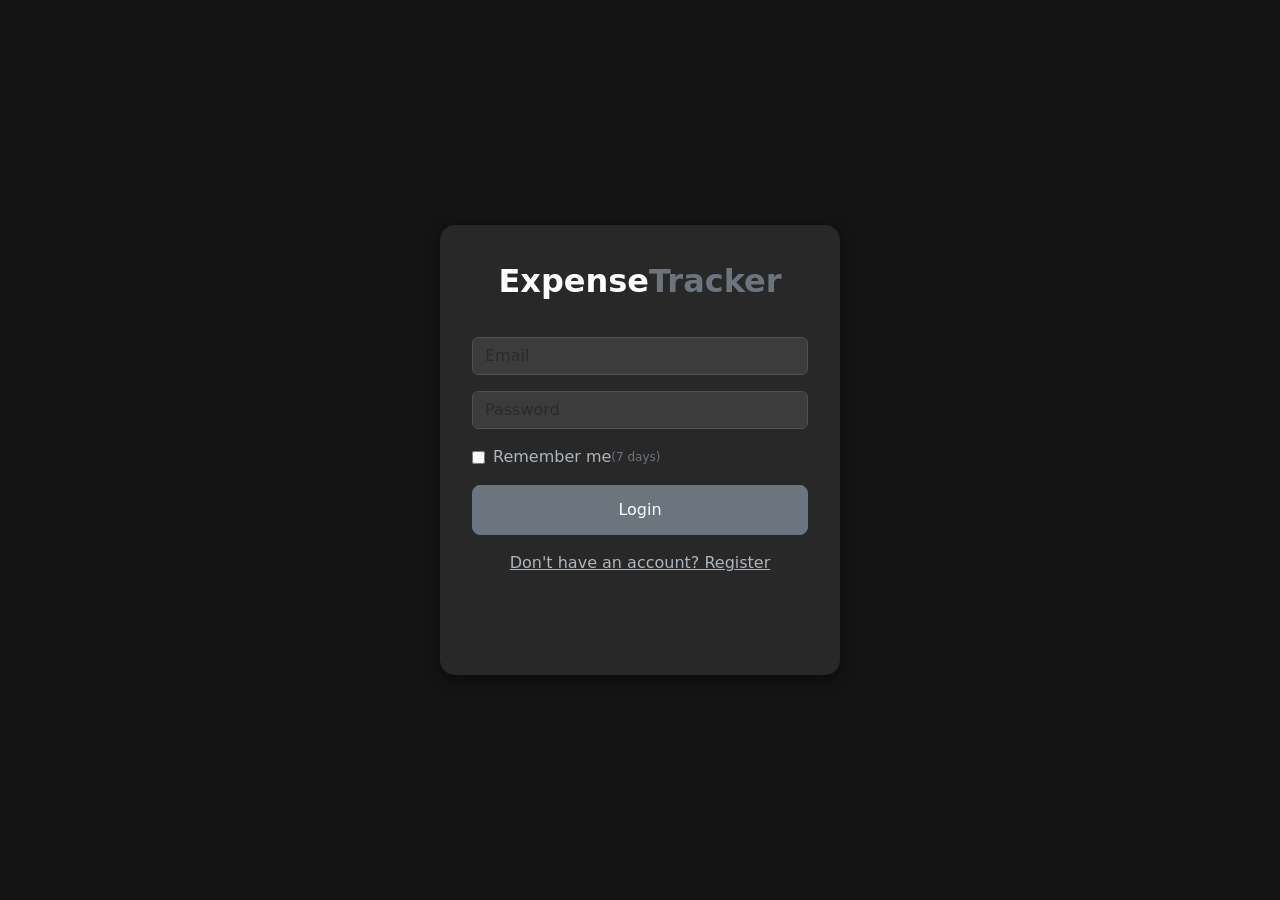
<file: templates/landing.html>
<!DOCTYPE html>
<html lang="en">
    <head>
        <meta charset="UTF-8" />
        <meta http-equiv="X-UA-Compatible" content="IE=edge" />
        <meta name="viewport" content="width=device-width, initial-scale=1.0" />
        <title>Expense Tracker - Login</title>
        <link
            href="https://cdn.jsdelivr.net/npm/bootstrap@5.3.0-alpha3/dist/css/bootstrap.min.css"
            rel="stylesheet"
            integrity="sha384-KK94CHFLLe+nY2dmCWGMq91rCGa5gtU4mk92HdvYe+M/SXH301p5ILy+dN9+nJOZ"
            crossorigin="anonymous"
        />
        <style>
            body {
                background-color: rgb(21, 20, 20);
                color: rgb(255, 255, 255);
                min-height: 100vh;
                display: flex;
                align-items: center;
                justify-content: center;
                margin: 0;
            }
            .flip-card {
                background-color: transparent;
                width: 400px;
                height: 450px;
                perspective: 1000px;
            }
            .flip-card-inner {
                position: relative;
                width: 100%;
                height: 100%;
                text-align: center;
                transition: transform 0.6s;
                transform-style: preserve-3d;
            }
            .flip-card.flipped .flip-card-inner {
                transform: rotateY(180deg);
            }
            .flip-card-front, .flip-card-back {
                position: absolute;
                width: 100%;
                height: 100%;
                backface-visibility: hidden;
                border-radius: 15px;
                background-color: rgb(40, 40, 40);
                padding: 2rem;
                box-shadow: 0 4px 15px rgba(0, 0, 0, 0.5);
            }
            .flip-card-front {
                background-color: rgb(40, 40, 40);
            }
            .flip-card-back {
                background-color: rgb(40, 40, 40);
                transform: rotateY(180deg);
            }
            .card-title {
                color: rgb(255, 255, 255);
                margin-bottom: 1.5rem;
                font-size: 1.8rem;
                font-weight: bold;
            }
            .form-control {
                background-color: rgb(60, 60, 60);
                color: white;
                border: 1px solid rgb(80, 80, 80);
                margin-bottom: 1rem;
            }
            .form-control:focus {
                background-color: rgb(60, 60, 60);
                color: white;
                border-color: #6c757d;
            }
            .btn-submit {
                background-color: #6c757d;
                border-color: #6c757d;
                color: white;
                width: 100%;
                padding: 0.75rem;
                font-size: 1rem;
                border-radius: 8px;
            }
            .btn-submit:hover {
                background-color: #5a6268;
                border-color: #5a6268;
            }
            .toggle-link {
                color: #adb5bd;
                cursor: pointer;
                margin-top: 1rem;
                text-decoration: underline;
            }
            .toggle-link:hover {
                color: white;
            }
            .error-div {
                background-color: rgba(220, 53, 69, 0.2);
                border: 1px solid #dc3545;
                border-radius: 8px;
                padding: 0.75rem;
                margin-bottom: 1rem;
                color: #f8d7da;
            }
            .brand {
                color: rgb(255, 255, 255);
                font-size: 2rem;
                font-weight: bold;
                margin-bottom: 2rem;
                text-align: center;
            }
            .brand span {
                color: #6c757d;
            }
            .remember-me {
                display: flex;
                align-items: center;
                margin-bottom: 1rem;
                color: #adb5bd;
            }
            .remember-me input {
                margin-right: 0.5rem;
            }
            .small-text {
                font-size: 0.75rem;
                color: #6c757d;
            }
            .req-check-ok { color: #28a745; font-weight: bold; }
        </style>
    </head>
    <body>
        <div class="flip-card" id="flipCard">
            <div class="flip-card-inner">
                <!-- Front: Login Form -->
                <div class="flip-card-front">
                    <div class="brand">Expense<span>Tracker</span></div>
                    
                    <div id="login-error" class="error-div" style="display: none;">
                        <span id="login-error-text"></span>
                    </div>
                    
                    <form action="/auth/login" method="post" id="loginForm">
                        <input type="email" class="form-control" name="email" placeholder="Email" required autocomplete="email">
                        <input type="password" class="form-control" name="password" placeholder="Password" required autocomplete="current-password">
                        
                        <div class="remember-me">
                            <input type="checkbox" id="remember_me" name="remember_me" value="on">
                            <label for="remember_me">Remember me</label>
                            <span class="small-text">(7 days)</span>
                        </div>
                        
                        <button type="submit" class="btn btn-submit">Login</button>
                    </form>
                    
                    <p class="toggle-link" onclick="flipCard()">Don't have an account? Register</p>
                </div>
                
                <!-- Back: Register Form -->
                <div class="flip-card-back">
                    <div class="brand">Expense<span>Tracker</span></div>
                    
                    <div id="register-error" class="error-div" style="display: none;">
                        <span id="register-error-text"></span>
                    </div>
                    
                    <form action="/auth/register" method="post" id="registerForm">
                        <input type="text" class="form-control" name="name" placeholder="Name" required minlength="2" maxlength="100" autocomplete="name">
                        <input type="email" class="form-control" name="email" placeholder="Email" required autocomplete="email">
                        <input type="password" class="form-control" name="password" id="register-password" placeholder="Password" required minlength="8" maxlength="72" autocomplete="new-password">
                        <div id="password-requirements" class="small-text mb-2" style="text-align: left;">
                            <div id="req-length">8-72 characters</div>
                            <div id="req-letter">At least one letter</div>
                            <div id="req-number">At least one number</div>
                            <div id="req-special">At least one special character (!@#$%^&amp;*...)</div>
                        </div>
                        <input type="password" class="form-control" name="confirm_password" placeholder="Confirm Password" required autocomplete="new-password">
                        
                        <button type="submit" class="btn btn-submit">Register</button>
                    </form>
                    
                    <p class="toggle-link" onclick="flipCard()">Already have an account? Login</p>
                </div>
            </div>
        </div>

        <script>
            function flipCard() {
                const flipCard = document.getElementById('flipCard');
                flipCard.classList.toggle('flipped');
            }

            function validatePassword(password) {
                const checks = {
                    'req-length': password.length >= 8 && password.length <= 72,
                    'req-letter': /[A-Za-z]/.test(password),
                    'req-number': /[0-9]/.test(password),
                    'req-special': /[!@#$%^&*()_+\-=\[\]{}|;':",.\/<>?\\]/.test(password),
                };
                for (const [id, valid] of Object.entries(checks)) {
                    const el = document.getElementById(id);
                    el.style.color = valid ? '#28a745' : '#6c757d';
                }
                return Object.values(checks).every(Boolean);
            }

            document.addEventListener('DOMContentLoaded', function() {
                const registerForm = document.getElementById('registerForm');
                const passwordInput = document.getElementById('register-password');

                if (passwordInput) {
                    passwordInput.addEventListener('input', function() {
                        validatePassword(this.value);
                    });
                }

                if (registerForm) {
                    registerForm.addEventListener('submit', function(e) {
                        const pw = passwordInput.value;
                        if (!validatePassword(pw)) {
                            e.preventDefault();
                            document.getElementById('register-error').style.display = 'block';
                            document.getElementById('register-error-text').textContent = 'Password does not meet requirements';
                            return;
                        }
                        const confirm = document.querySelector('input[name="confirm_password"]').value;
                        if (pw !== confirm) {
                            e.preventDefault();
                            document.getElementById('register-error').style.display = 'block';
                            document.getElementById('register-error-text').textContent = 'Passwords do not match';
                            return;
                        }
                    });
                }

                const urlParams = new URLSearchParams(window.location.search);
                const error = urlParams.get('error');
                const card = urlParams.get('card');

                if (error) {
                    if (card === 'register') {
                        document.getElementById('register-error').style.display = 'block';
                        document.getElementById('register-error-text').textContent = error;
                        document.getElementById('flipCard').classList.add('flipped');
                    } else {
                        document.getElementById('login-error').style.display = 'block';
                        document.getElementById('login-error-text').textContent = error;
                    }
                }

                if (card === 'register') {
                    document.getElementById('flipCard').classList.add('flipped');
                }

                const newUrl = window.location.pathname;
                window.history.replaceState({}, document.title, newUrl);
            });
        </script>
        
        <script
            src="https://cdn.jsdelivr.net/npm/bootstrap@5.3.0-alpha3/dist/js/bootstrap.bundle.min.js"
            integrity="sha384-ENjdO4Dr2bkBIFxQpeoTz1HIcje39Wm4jDKdf19U8gI4ddQ3GYNS7NTKfAdVQSZe"
            crossorigin="anonymous"
        ></script>
    </body>
</html>
</file>
